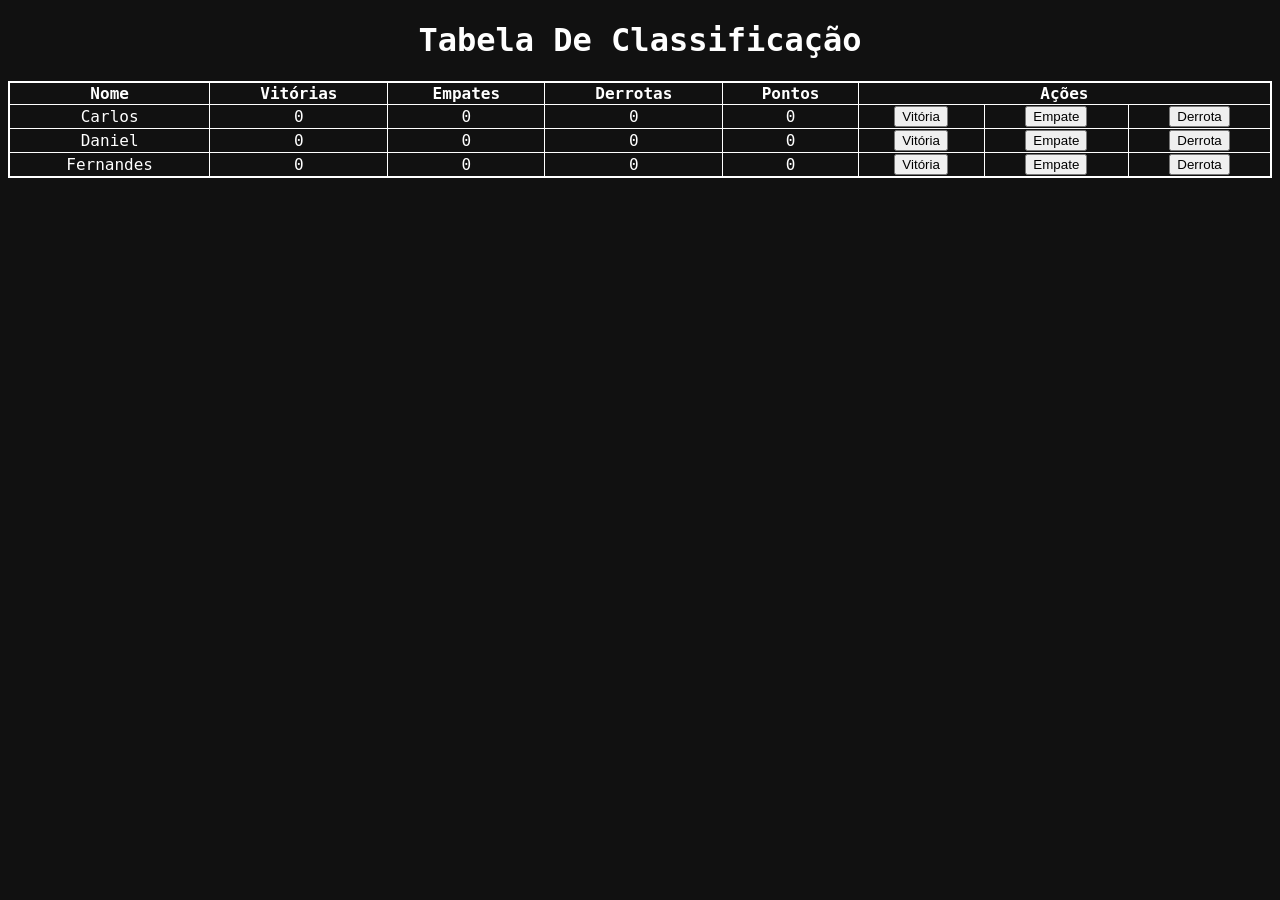
<file: ImersaoDevAlura/Aula06-Objetos-TabelasDeClassificacao/index.html>
<!DOCTYPE html>
<html lang="en" >
<head>
  <meta charset="UTF-8">
  <title>CodePen - Tabela De Classificação - Aula 06</title>
  <link rel="stylesheet" href="./style.css">

</head>
<body>
<!-- partial:index.partial.html -->
<html>

<head>
  <title>
    Imersão Dev - Aula 06
  </title>
</head>

<body>
  <h1>Tabela De Classificação</h1>

  <table style="width:100%">
    <thead>
      <tr>
        <th>Nome</th>
        <th>Vitórias</th>
        <th>Empates</th>
        <th>Derrotas</th>
        <th>Pontos</th>
        <th colspan=3>Ações</th>
      </tr>
    </thead>
    <tbody id="tabelaJogadores">
      <!--       <tr>
        <td>Carlos</td>
        <td>2</td>
        <td>5</td>
        <td>1</td>
        <td>24</td>
        <td><button onClick="adicionarVitoria()">Vitória</button></td>
        <td><button onClick="adicionarEmpate()">Empate</button></td>
        <td><button onClick="adicionarDerrota()">Derrota</button></td>
      </tr>
      <tr>
        <td>Daniel</td>
        <td>3</td>
        <td>5</td>
        <td>6</td>
        <td>2</td>
        <td><button onClick="adicionarVitoria()">Vitória</button></td>
        <td><button onClick="adicionarEmpate()">Empate</button></td>
        <td><button onClick="adicionarDerrota()">Derrota</button></td>
      </tr>
      <tr>
        <td>Fernandes</td>
        <td>3</td>
        <td>5</td>
        <td>6</td>
        <td>2</td>
        <td><button onClick="adicionarVitoria()">Vitória</button></td>
        <td><button onClick="adicionarEmpate()">Empate</button></td>
        <td><button onClick="adicionarDerrota()">Derrota</button></td>
      </tr>
    </tbody> -->
  </table>
</body>

</html>
<!-- partial -->
  <script  src="./script.js"></script>

</body>
</html>
</file>
<file: ImersaoDevAlura/Aula06-Objetos-TabelasDeClassificacao/style.css>
* {
  text-align: center;
}

body {
  font-family: "Roboto Mono", monospace;
  min-height: 400px;
  background-image: url("https://www.alura.com.br/assets/img/imersoes/dev-2021/tabela-classificacao-bg.png");
  background-color: #111;
  background-size: 100%;
  background-position: center;
  background-repeat: no-repeat;
}

.container {
  text-align: center;
  padding: 20px;
  height: 100vh;
}

.page-title {
  color: #ffffff;
  margin: 0 0 5px;
}

.page-subtitle {
  color: #ffffff;
  margin-top: 5px;
}

.page-logo {
  width: 200px;
}

.alura-logo {
  width: 40px;
  position: absolute;
  top: 10px;
  right: 10px;
}

table {
  border: 2px solid white;
  border-collapse: collapse;
}

h1 {
  color: white;
}

th,
tr,
td {
  border: solid 1px white;
  color: white;
}
</file>
